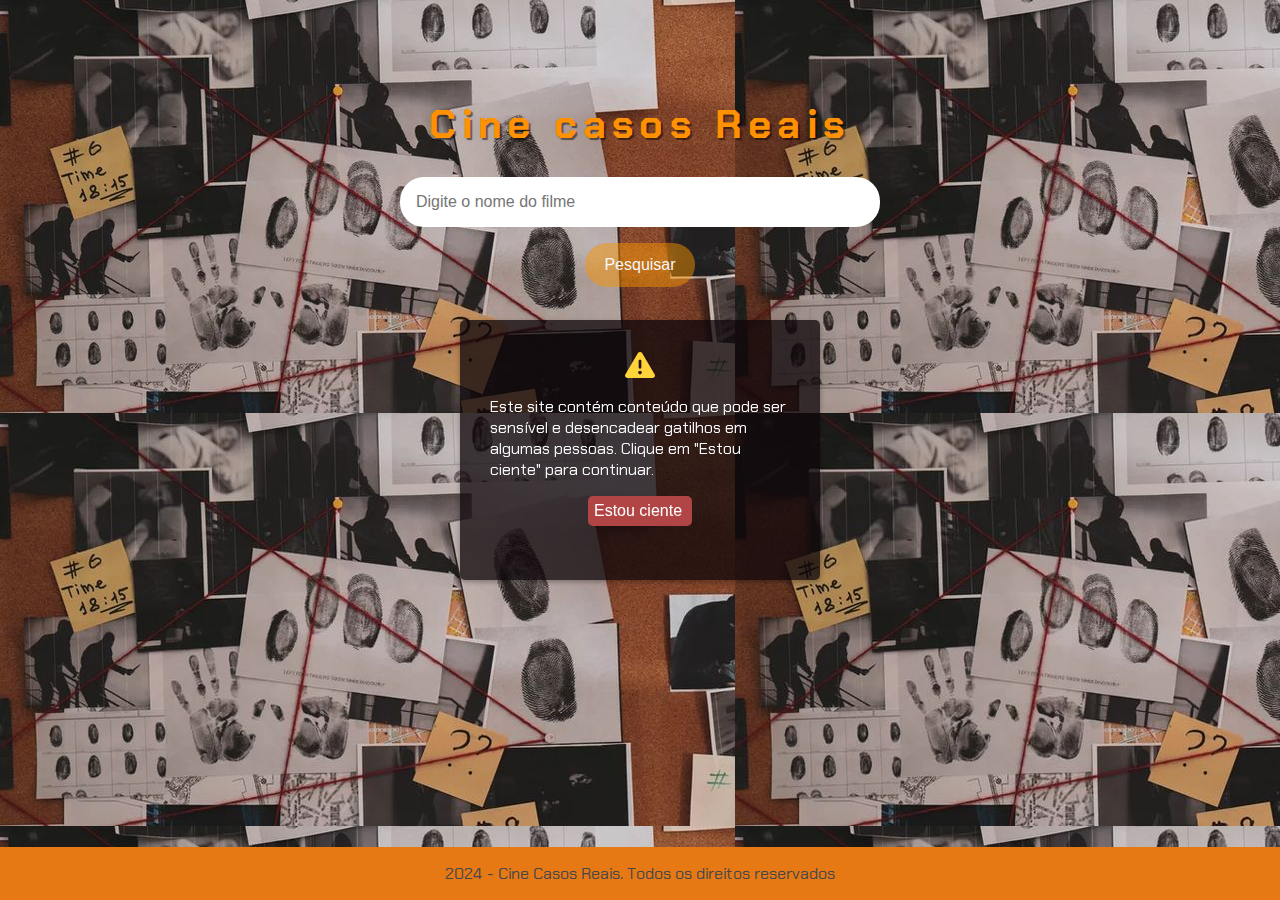
<file: index.html>
<!DOCTYPE html>
<html lang="pt-br">

<head>
    <meta charset="UTF-8">
    <meta name="viewport" content="width=device-width, initial-scale=1.0">
    <title>True crime</title>
    <link rel="stylesheet" href="style.css">
    <link rel="stylesheet" href="https://cdnjs.cloudflare.com/ajax/libs/font-awesome/6.2.0/css/all.min.css">
   <a href="casos/mutter.html"></a>
   <a href="casos/Lisa.html"></a>
  
  </head>
    

</head>

<body>
   
    <header>
        <h1>Cine casos Reais</h1>
    </header>
    <main>
        <section>
            <input type="text" placeholder="Digite o nome do filme" id="campo-pesquisa">
            <button onclick="pesquisar()">Pesquisar</button>
        </section>
        <section class="resultados-pesquisa" id="resultados-pesquisa">
        </section>
    </main>
    <footer>
        <p>2024 - Cine Casos Reais. Todos os direitos reservados</p>
       
    </footer>
    <script src="app.js"></script>
    <script src="dados.js"></script>
</body>

</html>
</file>
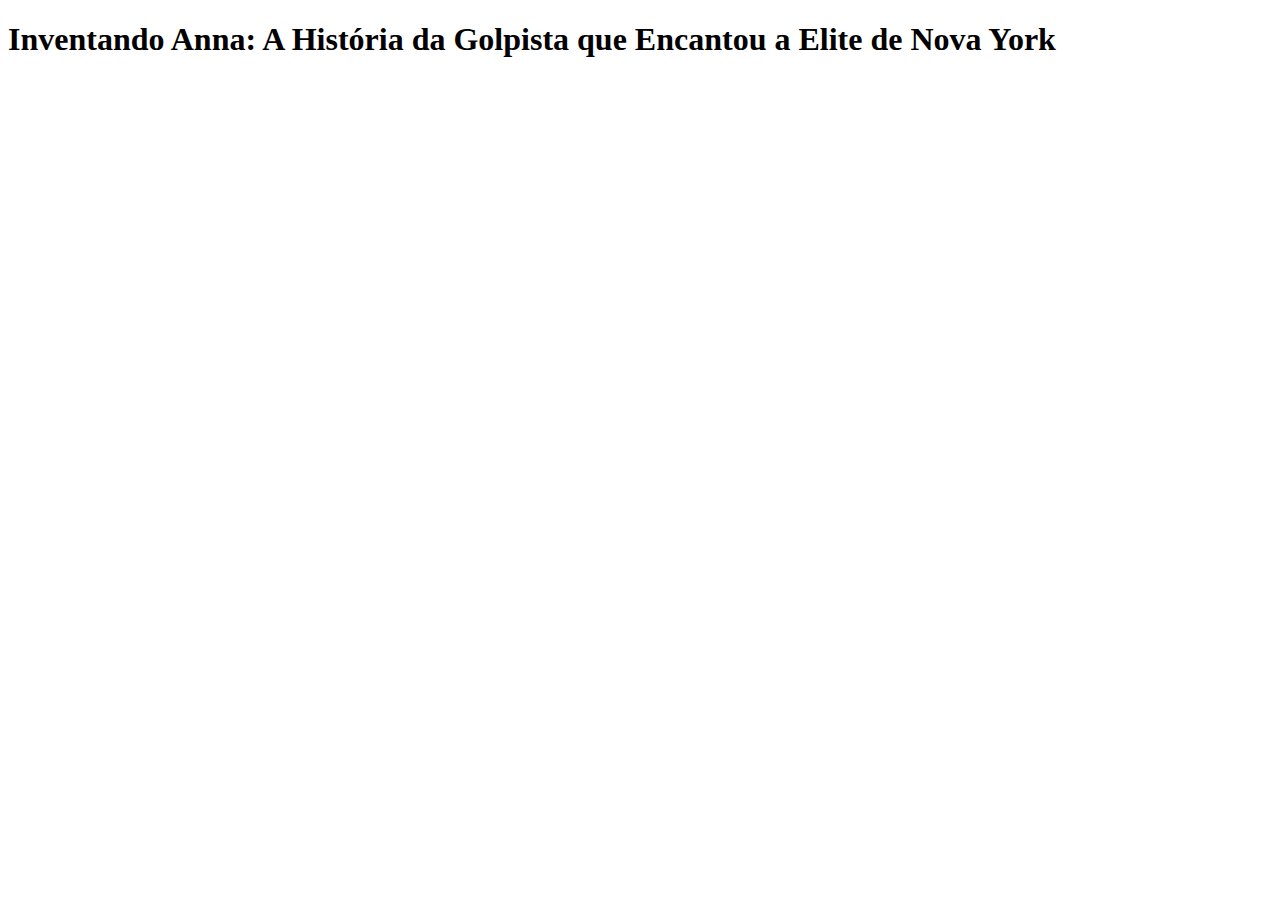
<file: casos/anna.html>
<!DOCTYPE html>
<html lang="en">
<head>
    <meta charset="UTF-8">
    <meta name="viewport" content="width=device-width, initial-scale=1.0">
    <title>Anna Sorokin</title>
</head>
<body>
    <h1>Inventando Anna: A História da Golpista que Encantou a Elite de Nova York</h1>
</body>
</html>
</file>
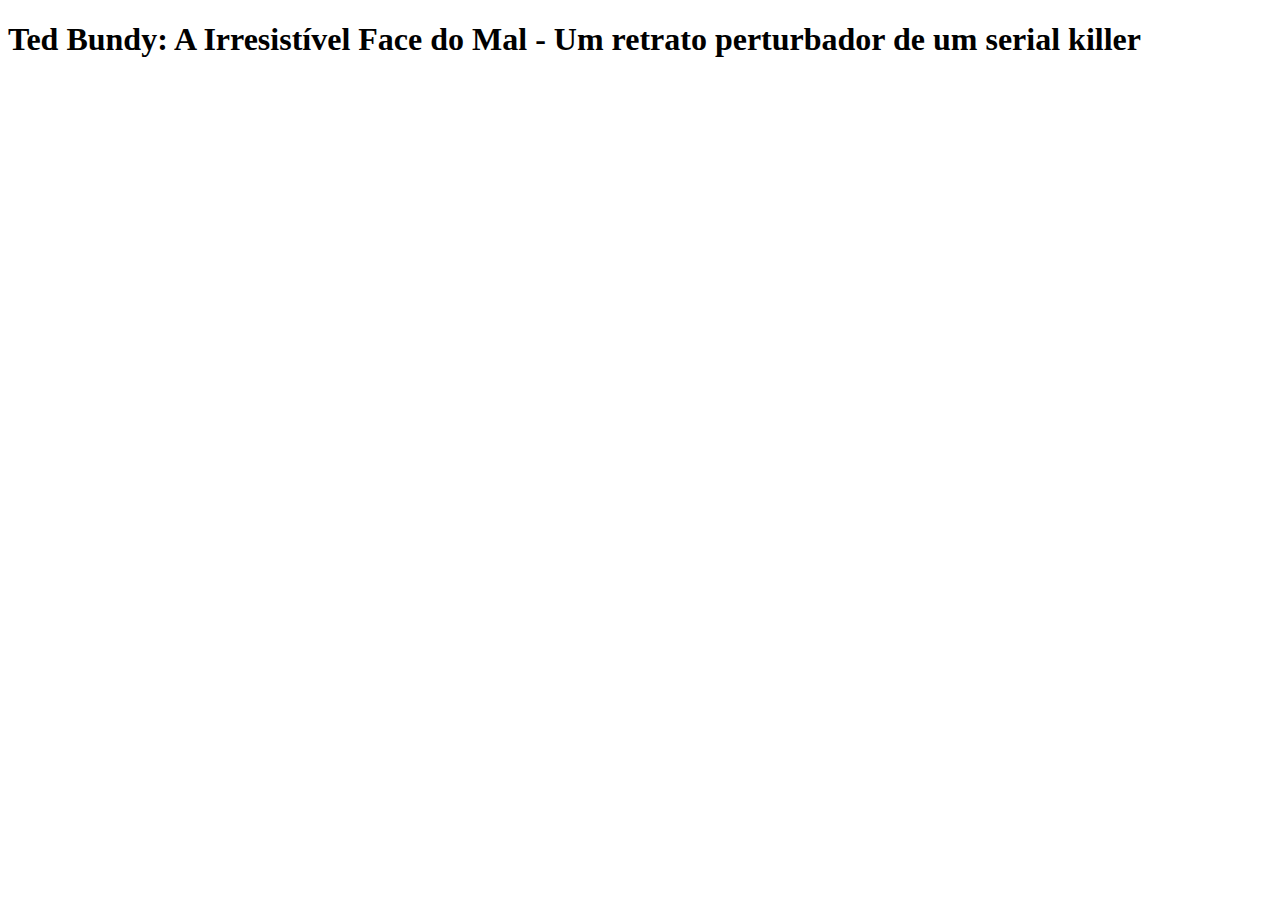
<file: casos/bundy.html>
<!DOCTYPE html>
<html lang="en">
<head>
    <meta charset="UTF-8">
    <meta name="viewport" content="width=device-width, initial-scale=1.0">
    <title>Ted Bundy</title>
</head>
<body>
    <h1>Ted Bundy: A Irresistível Face do Mal - Um retrato perturbador de um serial killer</h1>
</body>
</html>
</file>
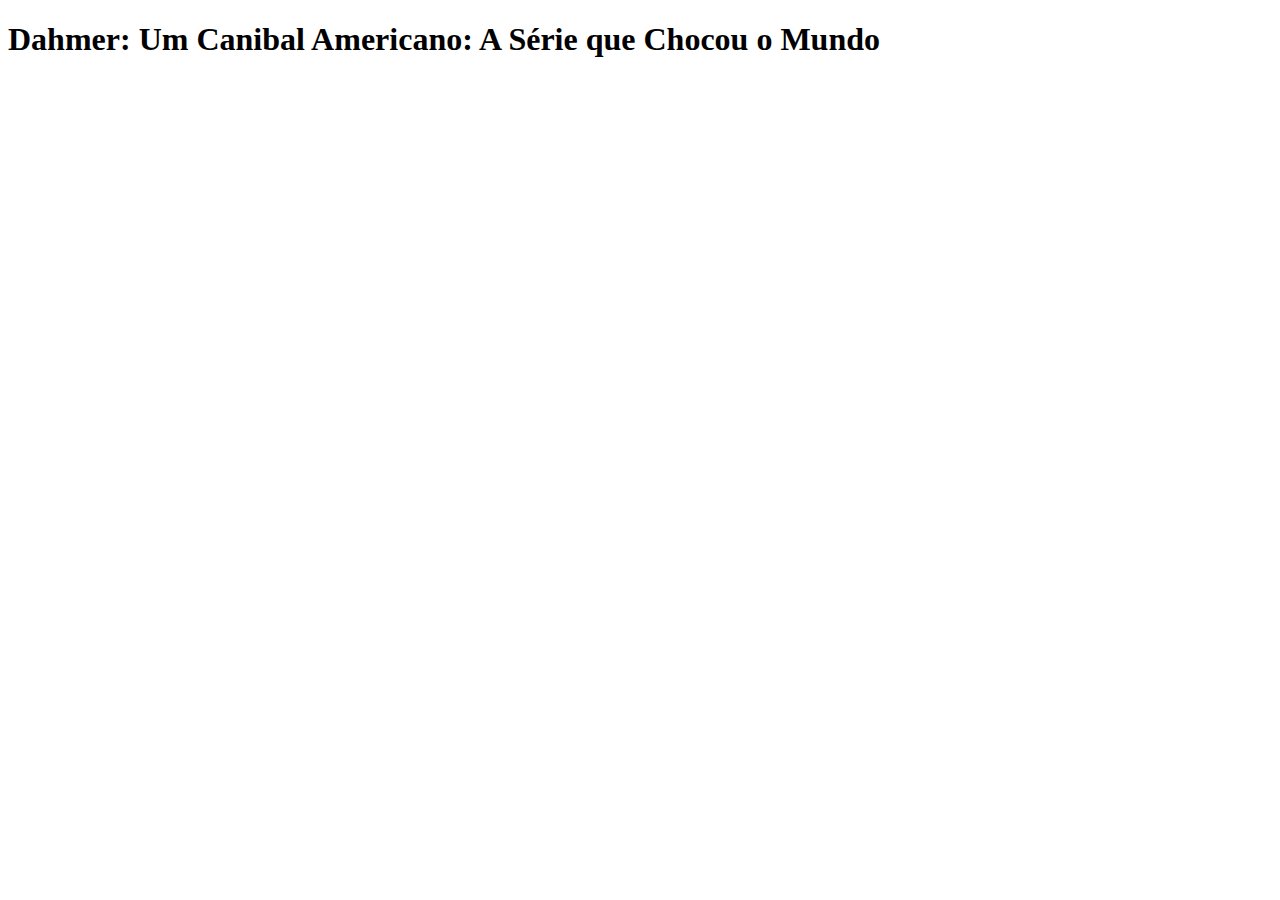
<file: casos/dahmer.html>
<!DOCTYPE html>
<html lang="en">
<head>
    <meta charset="UTF-8">
    <meta name="viewport" content="width=device-width, initial-scale=1.0">
    <title>jeffrey dahmer</title>
</head>
<body>
    <h1>Dahmer: Um Canibal Americano: A Série que Chocou o Mundo</h1>
</body>
</html>
</file>
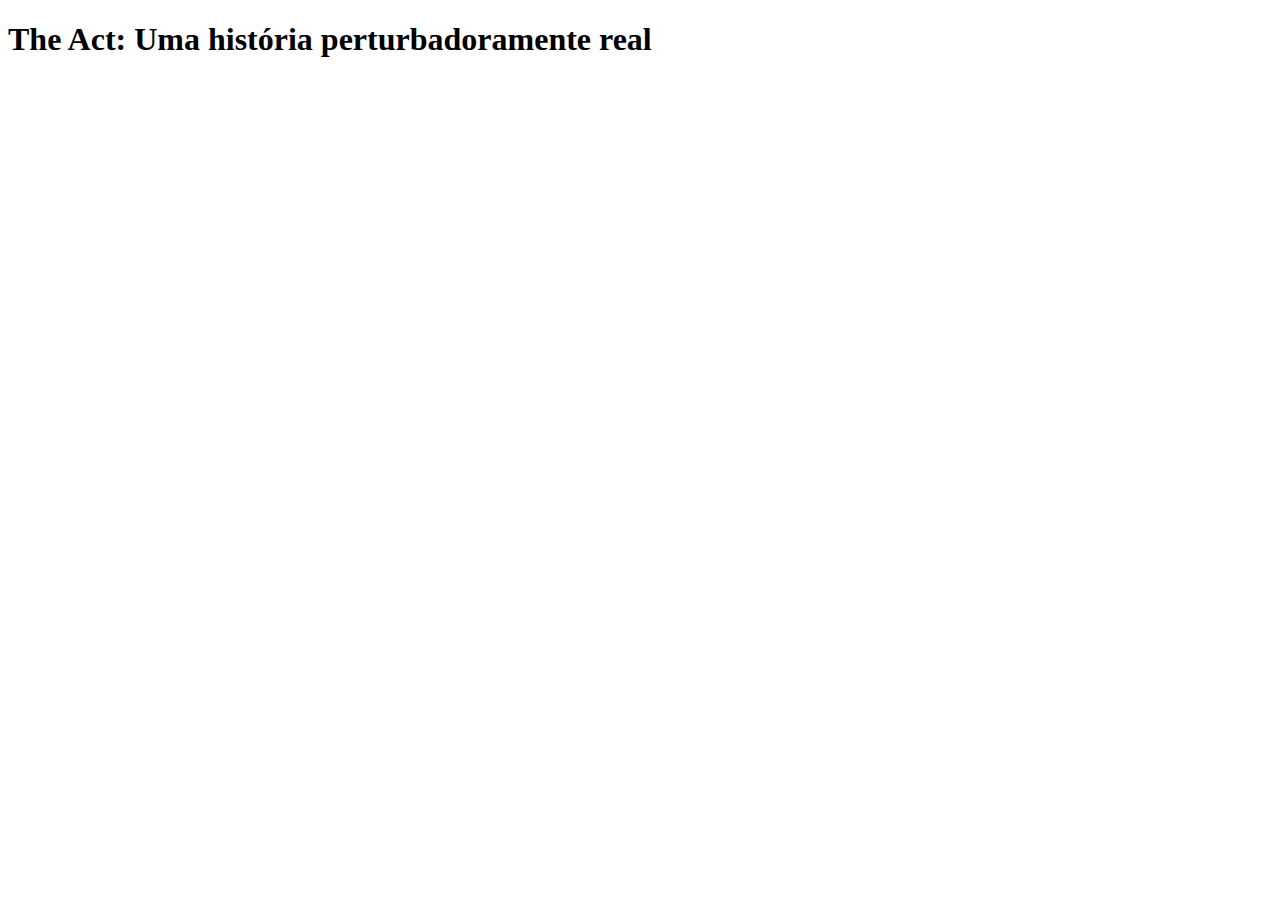
<file: casos/gypsy.html>
<!DOCTYPE html>
<html lang="en">
<head>
    <meta charset="UTF-8">
    <meta name="viewport" content="width=device-width, initial-scale=1.0">
    <title>Gipsy Rose</title>
</head>
<body>
    <h1>The Act: Uma história perturbadoramente real</h1>
</body>
</html>
</file>
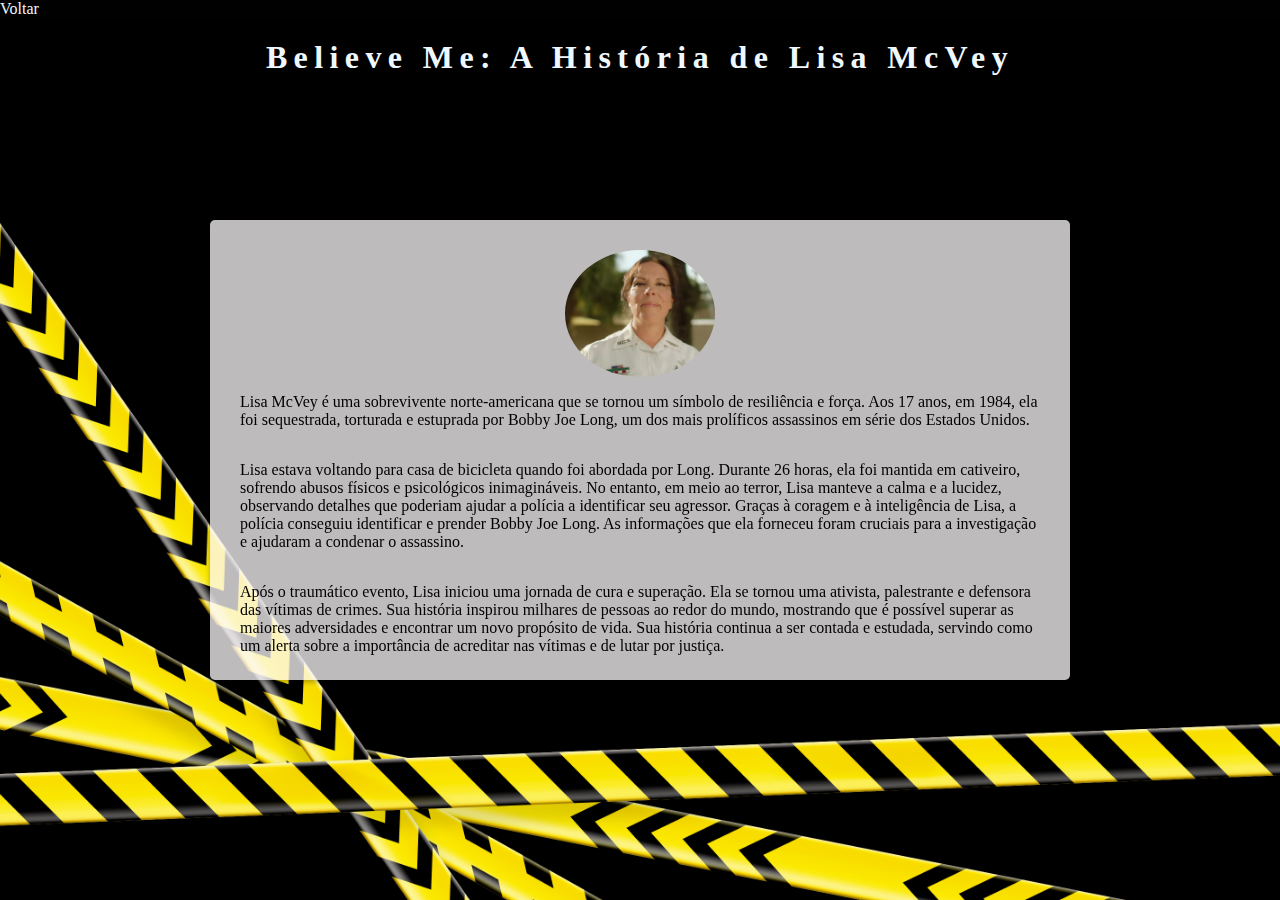
<file: casos/Lisa.html>
<!DOCTYPE html>
<html lang="en">

<head>
    <meta charset="UTF-8">
    <meta name="viewport" content="width=device-width, initial-scale=1.0">
    <title>Lisa McVey</title>
    <link rel="stylesheet" href="casos.css">
   <a class="button" href="/index.html">Voltar</a>
</head>

<body>
    <h1>Believe Me: A História de Lisa McVey</h1>
    <section class="introducao">
        <img src="/img/lisaa.png" alt="foto de Lisa McVey" id="img">
        <p> Lisa McVey é uma sobrevivente norte-americana
            que se tornou um símbolo de resiliência e força.
            Aos 17 anos, em 1984, ela foi sequestrada, torturada e
            estuprada por Bobby Joe Long, um dos mais prolíficos
            assassinos em série dos Estados Unidos.</p>

        <p>
            Lisa estava voltando para casa de bicicleta quando foi abordada por Long.
            Durante 26 horas, ela foi mantida em cativeiro, sofrendo abusos físicos e psicológicos inimagináveis.
            No entanto, em meio ao terror, Lisa manteve a calma e a lucidez,
            observando detalhes que poderiam ajudar a polícia a identificar seu agressor.
            Graças à coragem e à inteligência de Lisa, a polícia conseguiu identificar e prender Bobby Joe Long.
            As informações que ela forneceu foram cruciais para a investigação e ajudaram a condenar o assassino.</p>

        <p>Após o traumático evento, Lisa iniciou uma jornada de cura e superação.
            Ela se tornou uma ativista, palestrante e defensora das vítimas de crimes.
            Sua história inspirou milhares de pessoas ao redor do mundo,
            mostrando que é possível superar as maiores adversidades e encontrar um novo propósito de vida.
            Sua história continua a ser contada e estudada,
            servindo como um alerta sobre a importância de acreditar nas vítimas e de lutar por justiça.</p>
    </section>
    
</body>

</html>
</file>
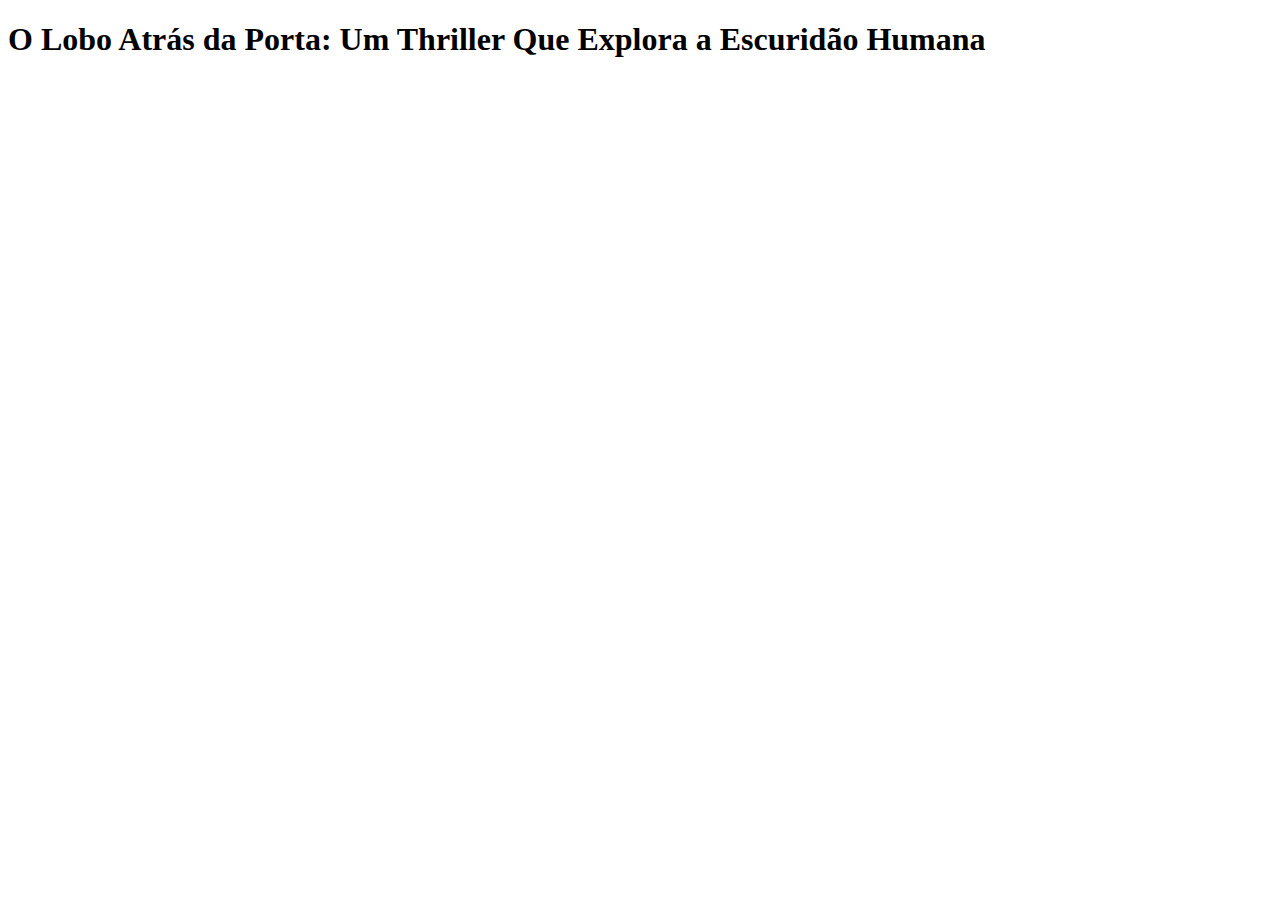
<file: casos/Lobo.html>
<!DOCTYPE html>
<html lang="en">
<head>
    <meta charset="UTF-8">
    <meta name="viewport" content="width=device-width, initial-scale=1.0">
    <title>Lobo Atrás da Porta</title>
</head>
<body>
    <h1>O Lobo Atrás da Porta: Um Thriller Que Explora a Escuridão Humana</h1>

   
</body>
</html>
</file>
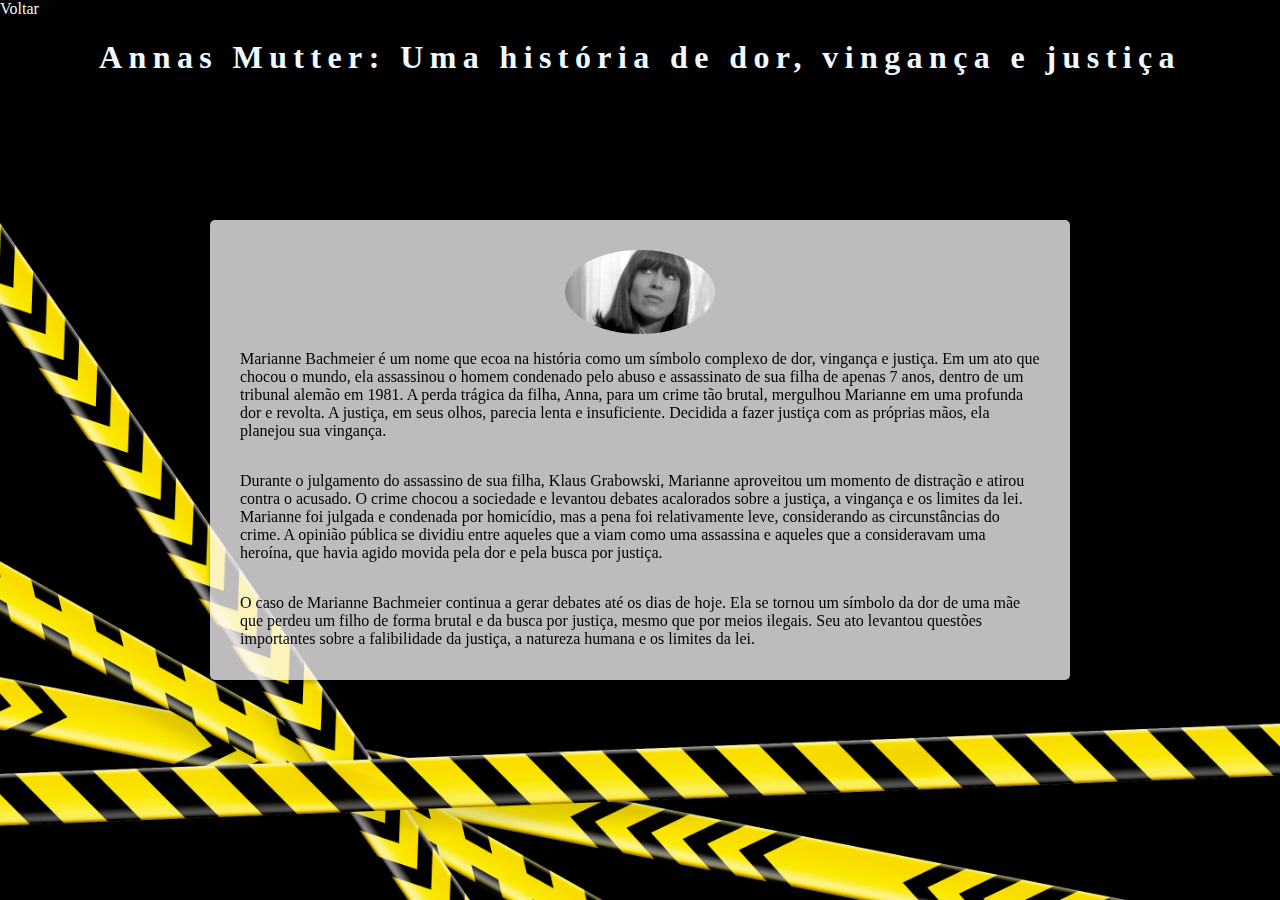
<file: casos/mutter.html>
<!DOCTYPE html>
<html lang="pt-br">

<head>
    <meta charset="UTF-8">
    <meta name="viewport" content="width=device-width, initial-scale=1.0">
    <title>Marianne Bachmeier</title>
    <link rel="stylesheet" href="casos.css">
    <a  class="button" href="/index.html">Voltar</a >
</head>

<body>
    <h1>Annas Mutter: Uma história de dor, vingança e justiça</h1>
    <section class="introducao">
        <img src="/img/Mariana.jpeg" alt="foto de Mariana Bachmeier" id="img">
        <p>
            Marianne Bachmeier é um nome que ecoa na história como um símbolo complexo de dor,
            vingança e justiça. Em um ato que chocou o mundo,
            ela assassinou o homem condenado pelo abuso e assassinato de sua filha de apenas 7 anos,
            dentro de um tribunal alemão em 1981. A perda trágica da filha, Anna, para um crime tão brutal,
            mergulhou Marianne em uma profunda dor e revolta. A justiça, em seus olhos, parecia lenta e insuficiente.
            Decidida a fazer justiça com as próprias mãos, ela planejou sua vingança.

        </p>
        <p>
            Durante o julgamento do assassino de sua filha, Klaus Grabowski, Marianne aproveitou um momento de distração
            e atirou contra o acusado.
            O crime chocou a sociedade e levantou debates acalorados sobre a justiça, a vingança e os limites da lei.
            Marianne foi julgada e condenada por homicídio, mas a pena foi relativamente leve, considerando as
            circunstâncias do crime.
            A opinião pública se dividiu entre aqueles que a viam como uma assassina e aqueles que a consideravam uma
            heroína,
            que havia agido movida pela dor e pela busca por justiça.
        <p>
            O caso de Marianne Bachmeier continua a gerar debates até os dias de hoje.
            Ela se tornou um símbolo da dor de uma mãe que perdeu um filho de forma brutal e da busca por justiça,
            mesmo que por meios ilegais. Seu ato levantou questões importantes
            sobre a falibilidade da justiça, a natureza humana e os limites da lei.
        </p>
        </p>
    </section>
</body>

</html>
</file>
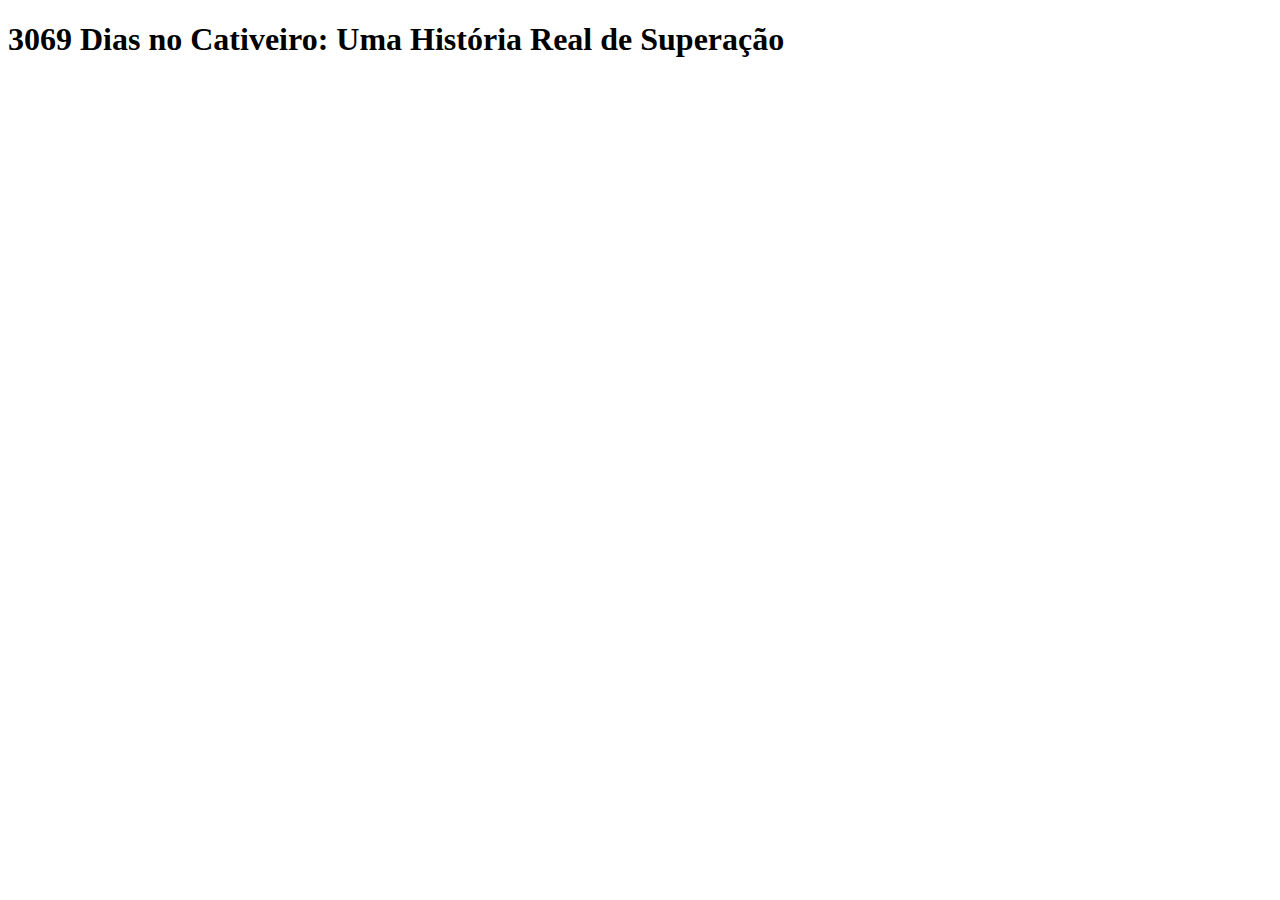
<file: casos/natasha.html>
<!DOCTYPE html>
<html lang="en">
<head>
    <meta charset="UTF-8">
    <meta name="viewport" content="width=device-width, initial-scale=1.0">
    <title>Natascha Kampusch</title>
</head>
<body>
    <h1>3069 Dias no Cativeiro: Uma História Real de Superação</h1>
</body>
</html>
</file>
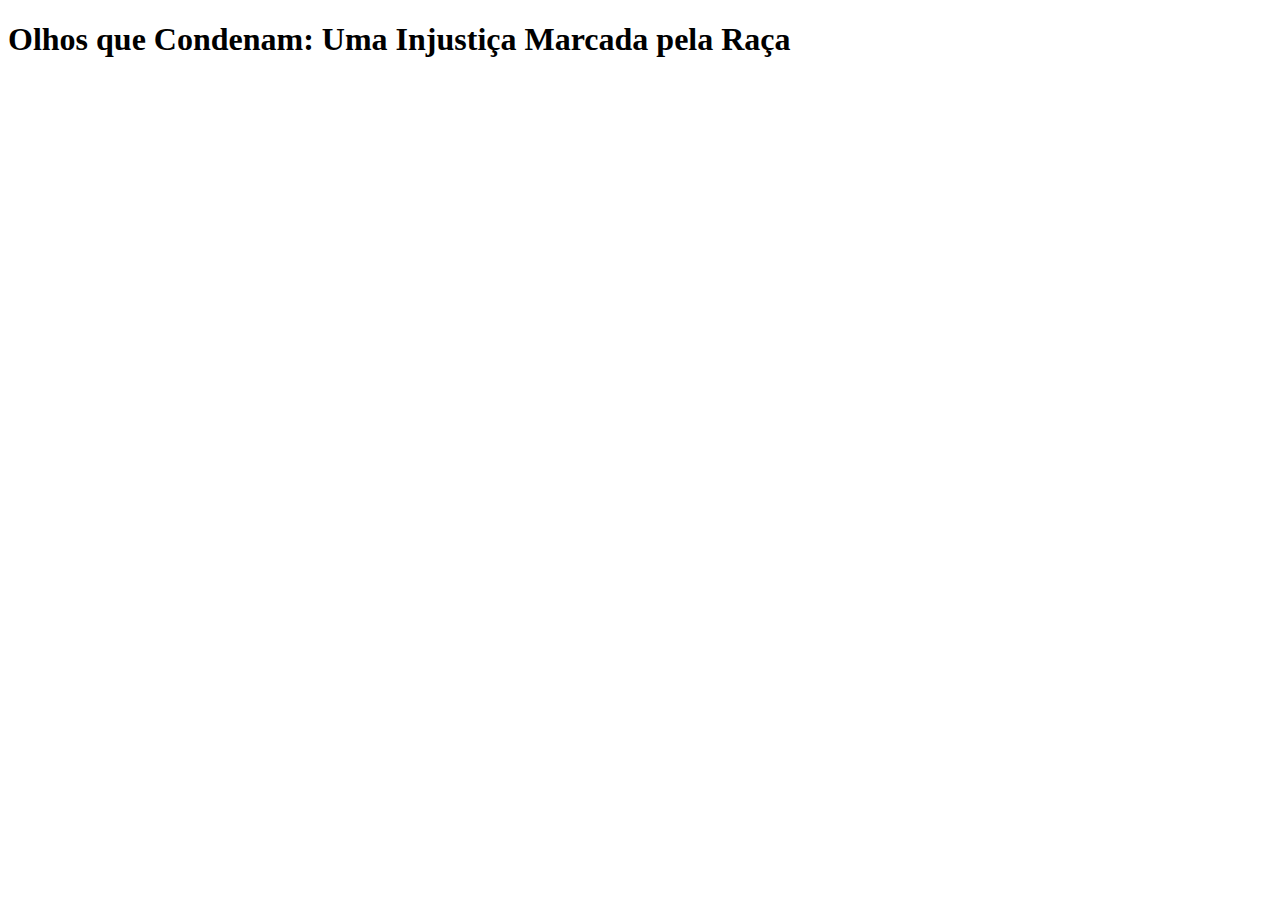
<file: casos/oscincos.html>
<!DOCTYPE html>
<html lang="en">
<head>
    <meta charset="UTF-8">
    <meta name="viewport" content="width=device-width, initial-scale=1.0">
    <title>Os Cinco do Central Park</title>
</head>
<body>
    <h1>Olhos que Condenam: Uma Injustiça Marcada pela Raça</h1>
</body>
</html>
</file>
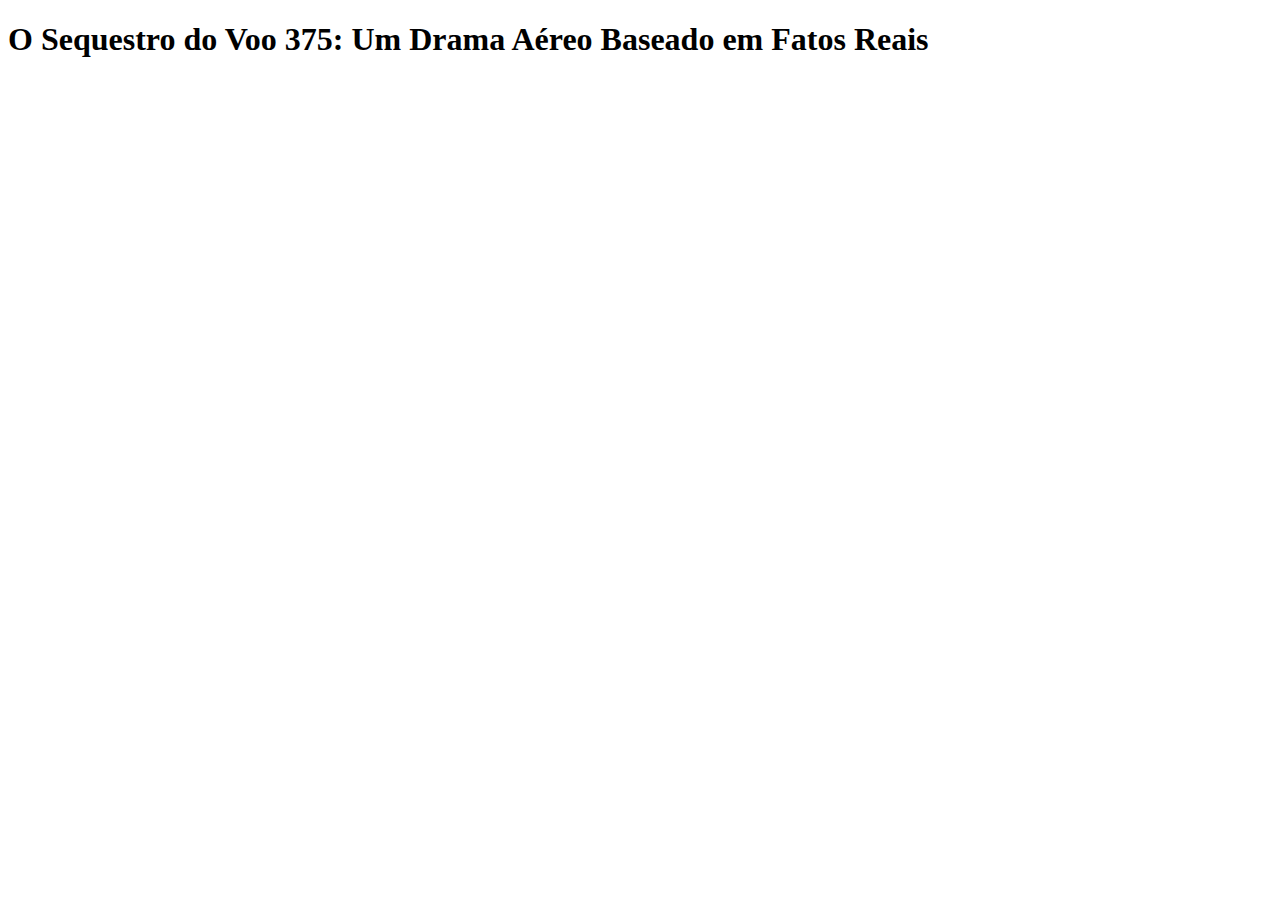
<file: casos/voo375.html>
<!DOCTYPE html>
<html lang="en">
<head>
    <meta charset="UTF-8">
    <meta name="viewport" content="width=h, initial-scale=1.0">
    <title>Voo 375</title>
</head>
<body>
    <h1>O Sequestro do Voo 375: Um Drama Aéreo Baseado em Fatos Reais</h1>
</body>
</html>
</file>
<file: style.css>
/* Importa a fonte Chakra Petch do Google Fonts */
@import url('https://fonts.googleapis.com/css2?family=Chakra+Petch:ital,wght@0,300;0,400;0,500;0,600;0,700;1,300;1,400;1,500;1,600;1,700&display=swap');

/* Estiliza o corpo da página */
body {
    font-family: "Chakra Petch", sans-serif; /* Define a fonte padrão */
    background-color: #DDDDDD; /* Cor de fundo da página */
    display: flex; /* Usa Flexbox para layout */
    flex-direction: column; /* Alinha os itens na vertical */
    align-items: center; /* Centraliza os itens horizontalmente */
    justify-content: center; /* Centraliza os itens verticalmente */
    height: 100vh; /* Preenche a altura total da viewport */
    margin: 0; /* Remove a margem padrão */
    padding: 0; /* Remove o padding padrão */
    background-image: url(./img/True\ Crime.jfif);
}

/* Estiliza os títulos h1 */
h1 {
    font-size: 2.5rem; /* Tamanho da fonte */
    color: #ff9102; /* Cor do texto */
    text-align: center; /* Alinha o texto ao centro */
    letter-spacing: 0.4rem; /* Espaçamento entre letras */
    
    text-shadow: 2px 2px 1px rgba(0, 0, 0, 0.5);
      
}

/* Estiliza as seções da página */
section {
    display: flex; /* Usa Flexbox para layout */
    flex-direction: column; /* Alinha os itens na vertical */
    align-items: center; /* Centraliza os itens horizontalmente */
    margin-bottom: 3rem; /* Espaçamento abaixo de cada seção */
   
}



/* Estiliza os inputs dentro das seções */
section input {
    width: 30rem; /* Largura dos inputs */
    border: none; /* Remove a borda padrão */
    padding: 1rem; /* Espaçamento interno */
    border-radius: 1.5rem; /* Borda arredondada */
    margin-bottom: 1rem; /* Espaçamento abaixo dos inputs */
    color: #45474B; /* Cor do texto */
    font-size: 1rem; /* Tamanho da fonte */
    box-sizing: border-box; /* Inclui padding e border na largura total */
}

/* Estiliza os botões dentro das seções */
section button {
    padding: 0.8rem 1.2rem; /* Espaçamento interno do botão */
    border: none; /* Remove a borda padrão */
    border-radius: 1.5rem; /* Borda arredondada */
    background-color: #f895007c; /* Cor de fundo do botão */
    color: #F5F7F8; /* Cor do texto do botão */
    font-size: 1rem; /* Tamanho da fonte */
    cursor: pointer; /* Muda o cursor para indicar que é clicável */
}

/* Adiciona efeito hover ao botão de pesquisa */
section button:hover {
    background-color: #7ca4cc; /* Muda a cor de fundo ao passar o mouse */
    box-shadow: 0 4px 8px rgba(0, 0, 0, 0.2); /* Adiciona uma sombra mais intensa */
}

/* Estiliza a caixa de resultados da pesquisa */
.resultados-pesquisa {
    width: 60rem; /* Largura máxima da caixa de resultados */
    height: 46vh; /* Altura máxima da caixa de resultados */
    overflow-y: auto; /* Adiciona rolagem vertical se necessário */
    margin-top: 1rem; /* Espaçamento acima da caixa de resultados */
    padding: 1rem; /* Espaçamento interno */
    border-radius: 0.6rem; /* Borda arredondada */
}

/* Estiliza cada item de resultado */
.item-resultado {
    background: #ffffffc0; /* Cor de fundo dos itens */
    border-radius: 0.6rem; /* Borda arredondada */
    padding: 1rem; /* Espaçamento interno */
    margin-bottom: 1rem; /* Espaçamento abaixo dos itens */
    box-shadow: 0 2px 4px rgba(0, 0, 0, 0.1); /* Sombra leve */
}

/* Estiliza os títulos dentro dos itens de resultado */
.item-resultado h2 {
    font-size: 1.5rem; /* Tamanho da fonte */
    color: #222831; /* Cor do texto */
}

/* Estiliza os links dentro dos itens de resultado */
.item-resultado a {
    text-decoration: none; /* Remove o sublinhado padrão dos links */
    color: #30475E; /* Cor do texto dos links */
}

/* Estiliza os links quando são passados o mouse sobre */
.item-resultado a:hover {
    text-decoration: underline; /* Adiciona sublinhado ao passar o mouse */
}

/* Estiliza a descrição meta dentro dos itens de resultado */
.descricao-meta {
    color: #45474B; /* Cor do texto */
    margin: 0.5rem 0; /* Margem acima e abaixo */
}

/* Estiliza o rodapé da página */
footer {
    background-color: #e67914; /* Cor de fundo do rodapé */
    color: #45474B; /* Cor do texto */
    text-align: center; /* Alinha o texto ao centro */
    padding: 0; /* Espaçamento interno */
    width: 100%; /* Largura total da página */
    position: absolute; /* Posiciona o rodapé */
    bottom: 0; /* Alinha ao fundo da página */
    font-size: 1rem; /* Tamanho da fonte */
}

@media (max-width: 768px) {
    h1 {
        font-size: 2rem; /* Tamanho da fonte em telas menores */
        letter-spacing: 0.2rem; /* Espaçamento entre letras em telas menores */
    }

    section input {
        width: 25rem; /* Largura dos inputs em telas menores */
        padding: 0.8rem; /* Espaçamento interno em telas menores */
    }

    .resultados-pesquisa {
        width: 40rem; /* Largura da caixa de resultados em telas menores */
        height: 40vh; /* Altura da caixa de resultados em telas menores */
    }

    .item-resultado h2 {
        font-size: 1.3rem; /* Tamanho da fonte dos títulos em telas menores */
    }
}

/* Responsividade para celulares */
@media (max-width: 480px) {

    h1 {
        font-size: 1.8rem; /* Tamanho da fonte em telas pequenas */
        letter-spacing: 0.1rem; /* Espaçamento entre letras em telas pequenas */
    }

    section input {
        width: 17rem; /* Largura total dos inputs em telas pequenas */
    }

    section button {
        padding: 0.6rem 1rem; /* Espaçamento interno do botão em telas pequenas */
        font-size: 0.9rem; /* Tamanho da fonte do botão em telas pequenas */
    }

    .resultados-pesquisa {
        width: 90%; /* Largura da caixa de resultados em telas pequenas */
        height: 50vh; /* Altura da caixa de resultados em telas pequenas */
    }

    .item-resultado h2 {
        font-size: 1.1rem; /* Tamanho da fonte dos títulos em telas pequenas */
    }

    footer {
        font-size: 0.9rem; /* Tamanho da fonte do rodapé em telas pequenas */
    }
}

.popup {
    display: flex;
    flex-direction: column;
    align-items: center;
    position: fixed;
    height: 200px;
    top: 50%;
    left: 50%;
    transform: translate(-50%, -50%);
    color: #F5F7F8;
    background-color: #0f070bc0; /* Cor de fundo do pop-up */
    padding: 30px; /* Espaçamento interno */
    border-radius: 5px; /* Borda arredondada */
    box-shadow: 0 2px 5px rgba(0, 0, 0, 0.3); /* Sombra */
    width: 300px; /* Largura do pop-up */
    margin: 0 auto; /* Centralizar o pop-up na página */
    z-index: 9999; /*define em qual camada o elemento estará. */
    
  }

  #buttonCiente{
    font-size: 16px;
    background-color: #b14545; /* Cor de fundo do botão */
    color: #fff;
    border: none;
    border-radius: 5px;
    cursor: pointer;
    height: 30px;
    padding: left 10px;
    padding-right: 10px;
    
  }
  .popup i {
    
    font-size: 30px;
    display: flex;
    flex-direction: column;
    align-items: center;
    
  
  }
</file>
<file: casos/casos.css>
body {
    background-image: url(/img/keepup.png);
    background-size: cover;
    background-position: center;
    height: 100vh;
    margin: 0;
    padding: 0;
    background-repeat: no-repeat;
    background-color: #000000;
    /* Cor de fundo da página */
    display: flex;
    /* Usa Flexbox para layout */
    flex-direction: column;
    /* Alinha os itens na vertical */
    height: 100vh;
    /* Preenche a altura total da viewport */
    margin: 0;
    /* Remove a margem padrão */
    padding: 0;
    /* Remove o padding padrão */
}

h1 {
    color: aliceblue;
    text-align: center;
    /* Alinha o texto ao centro */
    letter-spacing: 0.4rem;
    /* Espaçamento entre letras */

    text-shadow: 2px 2px 1px rgba(0, 0, 0, 0.5);
}

.introducao {
    display: flex;
    flex-direction: column;
    align-items: center;
    position: fixed;
    height: 400px;
    top: 50%;
    left: 50%;
    transform: translate(-50%, -50%);
    color: #000000;
    background-color: #fcf9fac0;
    /* Cor de fundo do pop-up */
    padding: 30px;
    /* Espaçamento interno */
    border-radius: 5px;
    /* Borda arredondada */
    box-shadow: 0 2px 5px rgba(0, 0, 0, 0.3);
    /* Sombra */
    width: 800px;
    /* Largura do pop-up */
    margin: 0 auto;
    /* Centralizar o pop-up na página */
    z-index: 9999;
    /*define em qual camada o elemento estará. */


}

#img {
    width: 150px;
    height: 250px;
    border-radius: 50%;

}

.button{
    background-color: rgba(5, 5, 5, 0.205);
    color: aliceblue;
    text-decoration: none;
}
</file>
